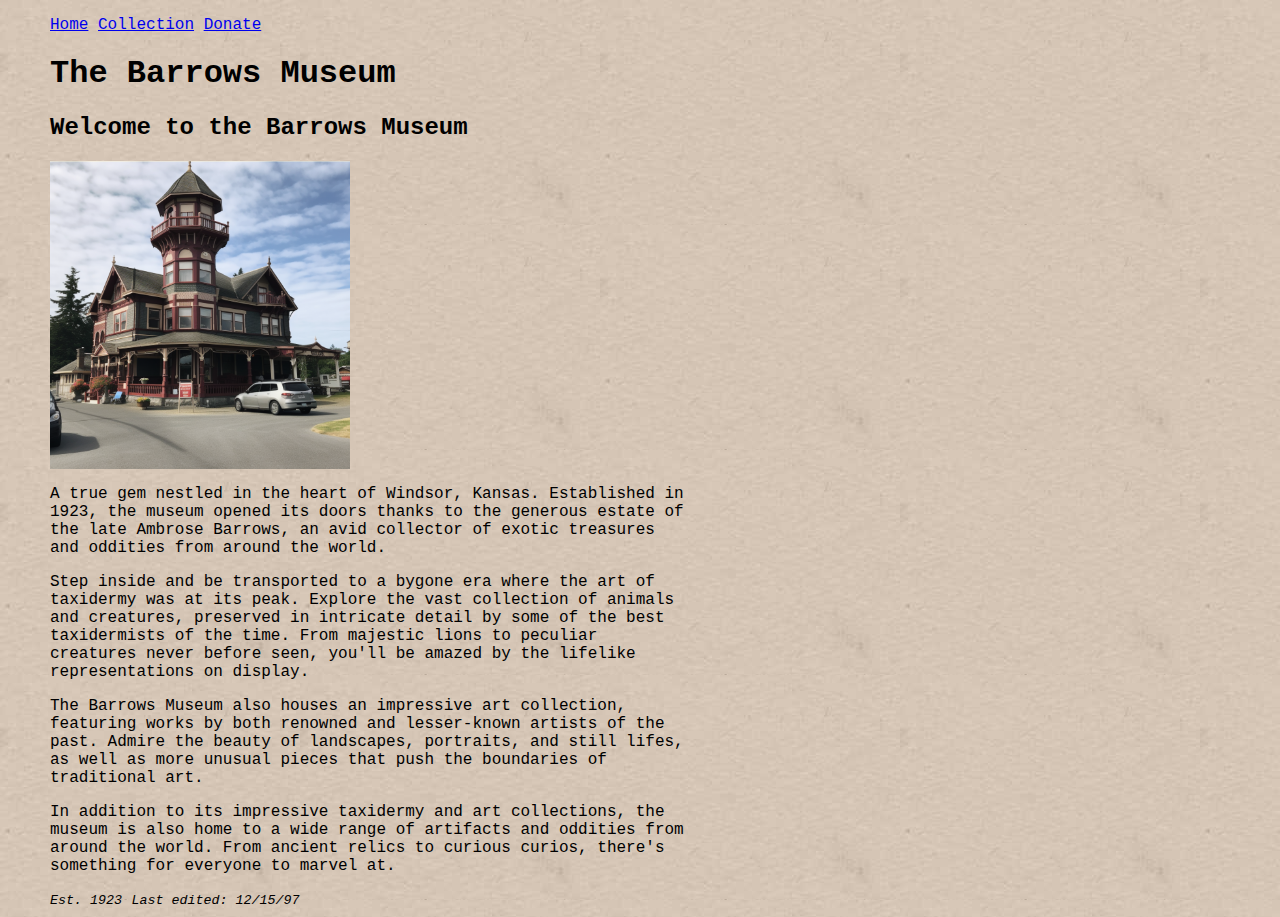
<file: index.html>
<!DOCTYPE html>
<html> 
  <head>
      <link rel="stylesheet" href="styles.css">
  </head>
  <title>The Barrows Museum</title>
<body>
<nav>
  <ul>
    <li><a href="index.html">Home</a></li>
    <li><a href="collection.html">Collection</a></li>
    <li><a href="donate.html">Donate</a></li>
  </ul>
</nav>
  
<h1>The Barrows Museum</h1>
  <h2>Welcome to the Barrows Museum</h2>
  <img src="barrows.png" alt="Barrows Museum"></img>
  
<p>A true gem nestled in the heart of Windsor, Kansas. Established in 1923, the museum opened its doors thanks to the generous estate of the late Ambrose Barrows, an avid collector of exotic treasures and oddities from around the world.</p>

<p>Step inside and be transported to a bygone era where the art of taxidermy was at its peak. Explore the vast collection of animals and creatures, preserved in intricate detail by some of the best taxidermists of the time. From majestic lions to peculiar creatures never before seen, you'll be amazed by the lifelike representations on display.</p>

<p>The Barrows Museum also houses an impressive art collection, featuring works by both renowned and lesser-known artists of the past. Admire the beauty of landscapes, portraits, and still lifes, as well as more unusual pieces that push the boundaries of traditional art.</p>

<p>In addition to its impressive taxidermy and art collections, the museum is also home to a wide range of artifacts and oddities from around the world. From ancient relics to curious curios, there's something for everyone to marvel at.</p>
  
  
<footer>
  <small>Est. 1923</small>
  <small>Last edited: 12/15/97</small>
  </footer>

</body>
</html>
</file>
<file: styles.css>
body {
  font-family: courier;
  width: 640px;
  margin-left: 50px;
  background-image: url("t_indback_041.jpg");
}

p {
}

a {
  font-color: blue;
}

small {
  font-style: italic;
}
  
h1 {
  size: 18px;
}

ul {
  margin-left: -40px;
}

li {
  display:inline;
}

img {
  display:block;
  max-width:300px;
}
</file>
